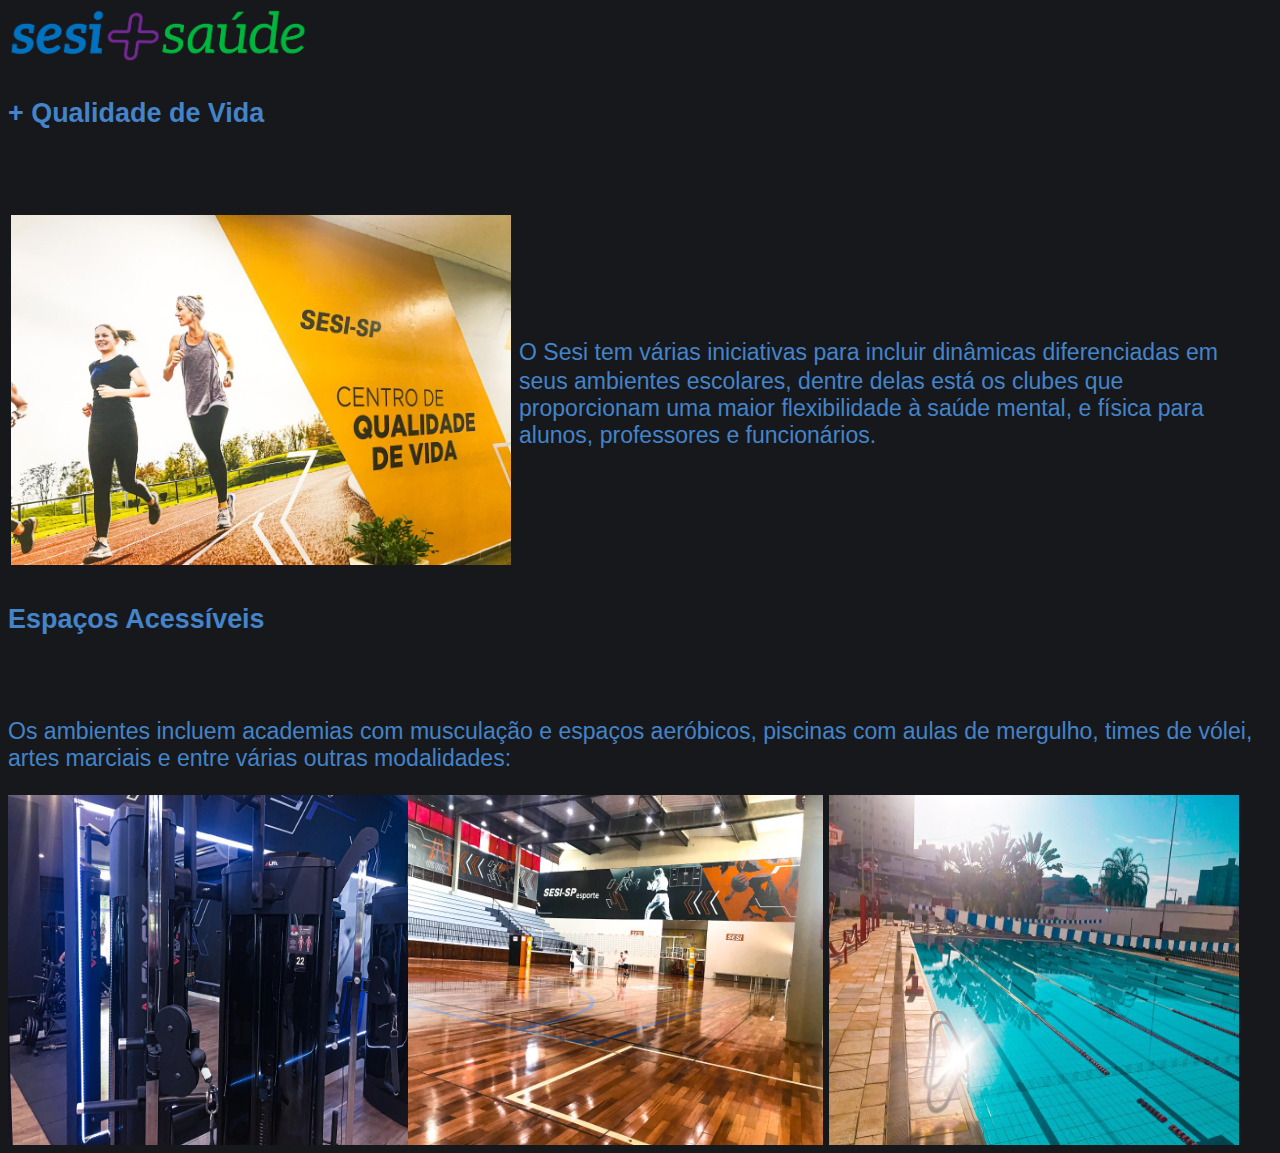
<file: index.html>
<!DOCTYPE html>
<html lang="en">
<head>
    <link rel="stylesheet" href="estilos.css">
    <meta charset="UTF-8">
    <meta http-equiv="X-UA-Compatible" content="IE=edge">
    <meta name="viewport" content="width=device-width, initial-scale=1.0">
</head>
<body class="gris"></body>
<img width=300 src="logo-sesi.png" alt="Sesi 123">
<div class="gris">
    <div class=dia></dia>
    <h3>ㅤ+ Qualidade de Vida</h3>
    <div class="blond">
    
      <p>ㅤ </p>
    <table>
        <tr>
          <td><img  width="500" height="350" src='a2.jpeg'/></td>
          <td>ㅤ</td>
          <td> ㅤO Sesi tem várias iniciativas para incluir dinâmicas diferenciadas em seus ambientes escolares, dentre delas está os clubes que proporcionam uma maior flexibilidade à saúde mental, e física para alunos, professores e funcionários.</td> 
        </tr>
      </table>
      <div class=dio></dio>
        <h3>ㅤEspaços Acessíveis</h3>
        <div class=die></die>
            <p>ㅤ</p>
        
            <p> Os ambientes incluem academias com musculação e espaços aeróbicos, piscinas com aulas de mergulho, times de vólei, artes marciais e entre várias outras modalidades:</p>
        </tr>
            <img align="left" width="400" height="350" src='a3.jpeg'/></td>
            <img align="center" width="415" height="350" src='a1.jpeg'/></td>
            <img align="center" width="410" height="350" src='a4.jpeg'/></td>
        
          </tr>
</body>
</html>
</file>
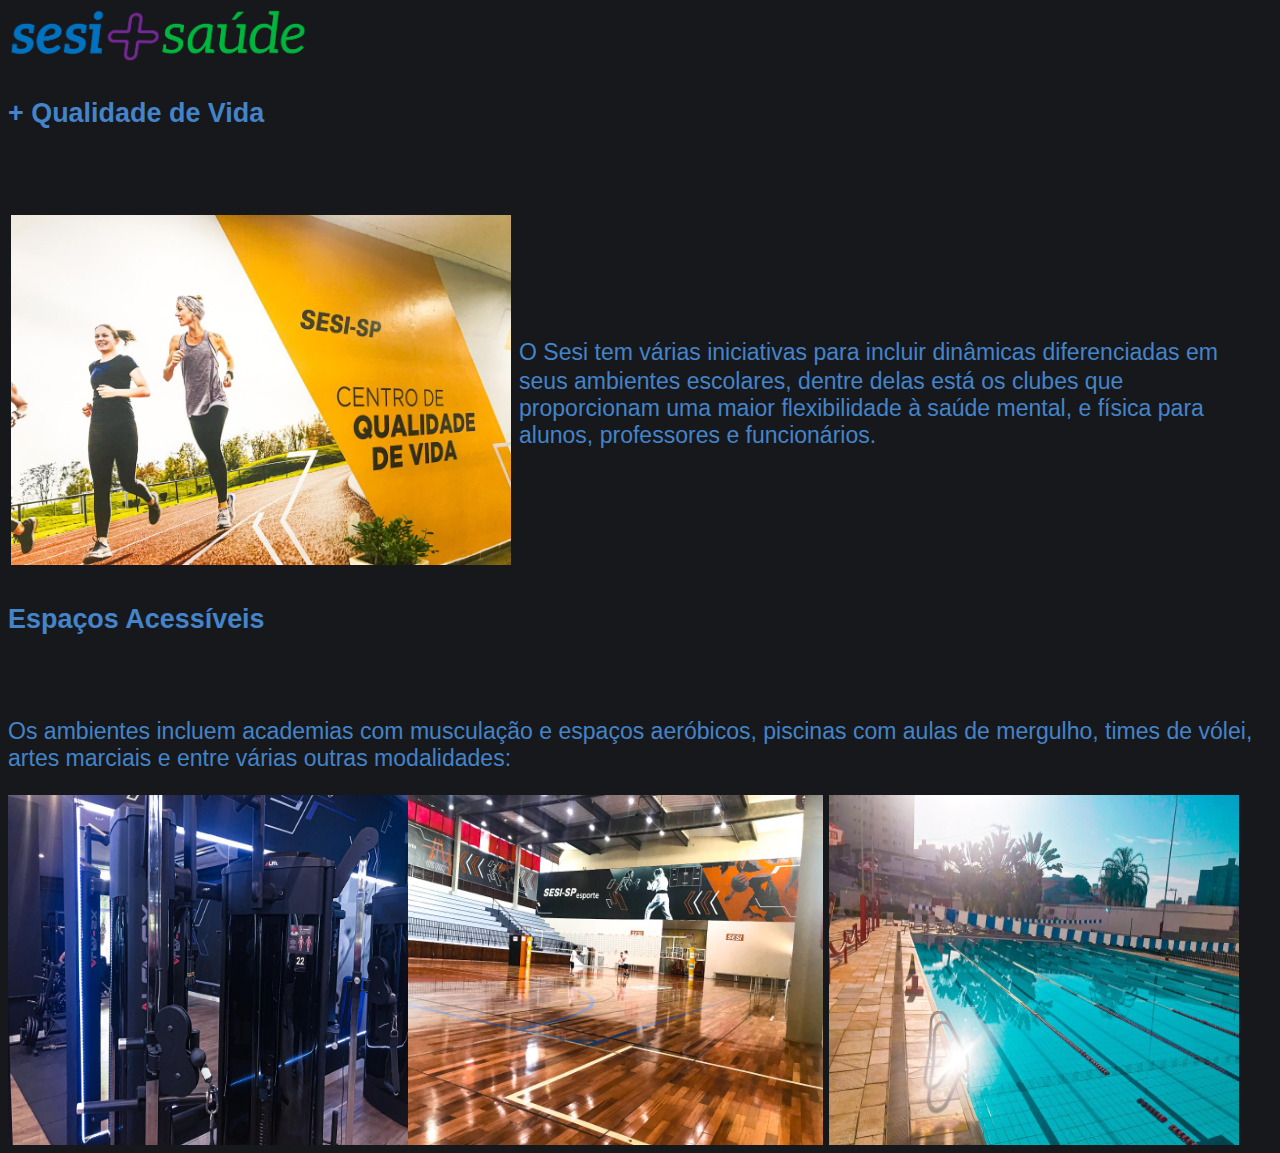
<file: sesiquality.HTML>
<!DOCTYPE html>
<html lang="en">
<head>
    <link rel="stylesheet" href="estilos.css">
    <meta charset="UTF-8">
    <meta http-equiv="X-UA-Compatible" content="IE=edge">
    <meta name="viewport" content="width=device-width, initial-scale=1.0">
</head>
<body class="gris"></body>
<img width=300 src="logo-sesi.png" alt="Sesi 123">
<div class="gris">
    <div class=dia></dia>
    <h3>ㅤ+ Qualidade de Vida</h3>
    <div class="blond">
    
      <p>ㅤ </p>
    <table>
        <tr>
          <td><img  width="500" height="350" src='a2.jpeg'/></td>
          <td>ㅤ</td>
          <td> ㅤO Sesi tem várias iniciativas para incluir dinâmicas diferenciadas em seus ambientes escolares, dentre delas está os clubes que proporcionam uma maior flexibilidade à saúde mental, e física para alunos, professores e funcionários.</td> 
        </tr>
      </table>
      <div class=dio></dio>
        <h3>ㅤEspaços Acessíveis</h3>
        <div class=die></die>
            <p>ㅤ</p>
        
            <p> Os ambientes incluem academias com musculação e espaços aeróbicos, piscinas com aulas de mergulho, times de vólei, artes marciais e entre várias outras modalidades:</p>
        </tr>
            <img align="left" width="400" height="350" src='a3.jpeg'/></td>
            <img align="center" width="415" height="350" src='a1.jpeg'/></td>
            <img align="center" width="410" height="350" src='a4.jpeg'/></td>
        
          </tr>
</body>
</html>
</file>
<file: estilos.css>
.gris{
    font-family: 'Segoe UI', Tahoma, Geneva, Verdana, sans-serif;
    background-color: #17181c;
    color:#4484c9;
    font-size:larger;
    
    }
</file>
